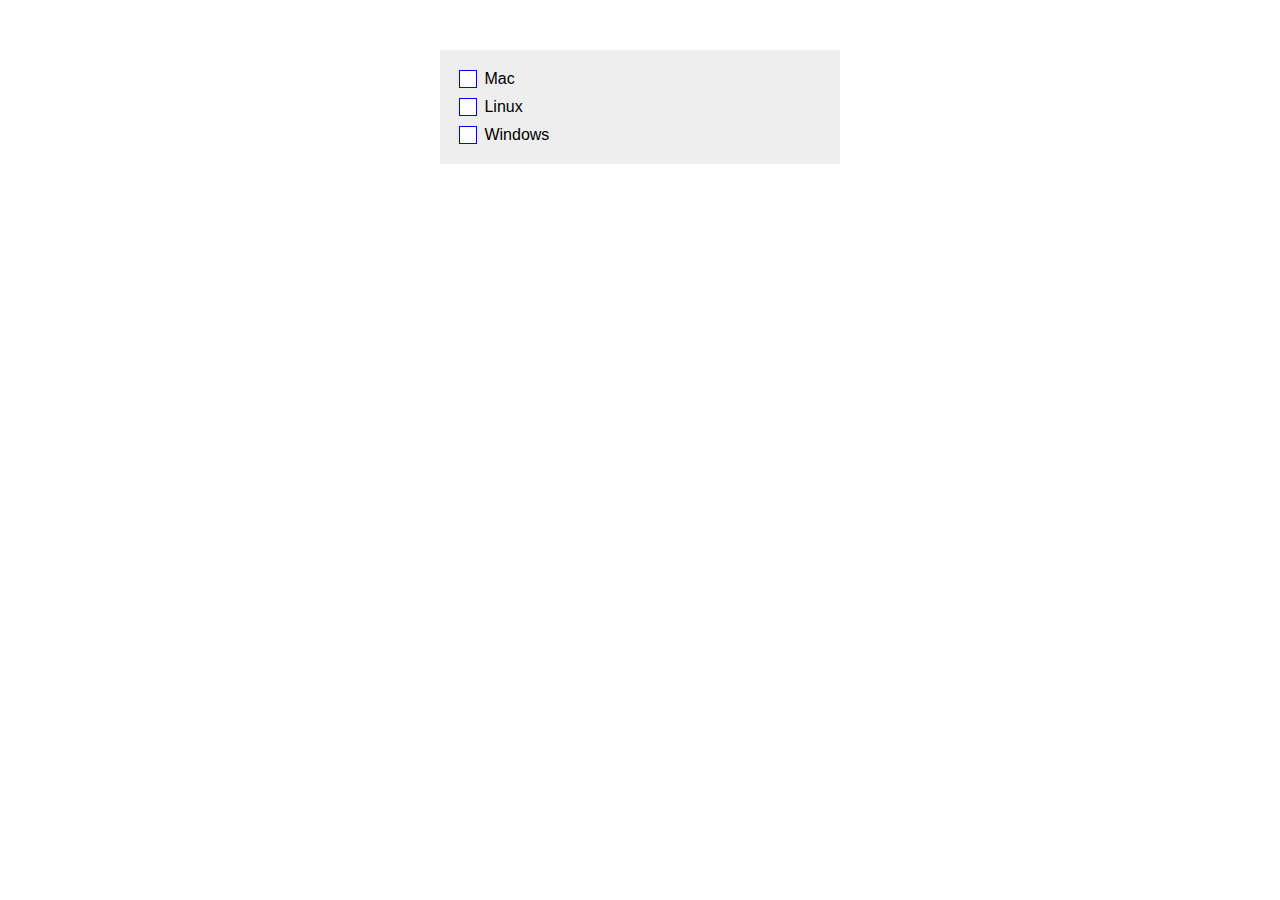
<file: Customized Radio Input/index.html>
<!DOCTYPE html>
<html lang="en">

<head>
    <meta charset="UTF-8">
    <meta http-equiv="X-UA-Compatible" content="IE=edge">
    <meta name="viewport" content="width=device-width, initial-scale=1.0">
    <title>Customized Radio Input</title>
    <link rel="stylesheet" href="./styles/style.css">
</head>

<body>
    <section>
        <form action="post">
            <div>
                <input type="radio" id="Mac" name="operating-system">
                <label for="Mac">Mac</label>
            </div>
            <div>
                <input type="radio" id="Linux" name="operating-system">
                <label for="Linux">Linux</label>
            </div>
            <div>
                <input type="radio" id="Windows" name="operating-system">
                <label for="Windows">Windows</label>
            </div>
        </form>
    </section>
</body>

</html>
</file>
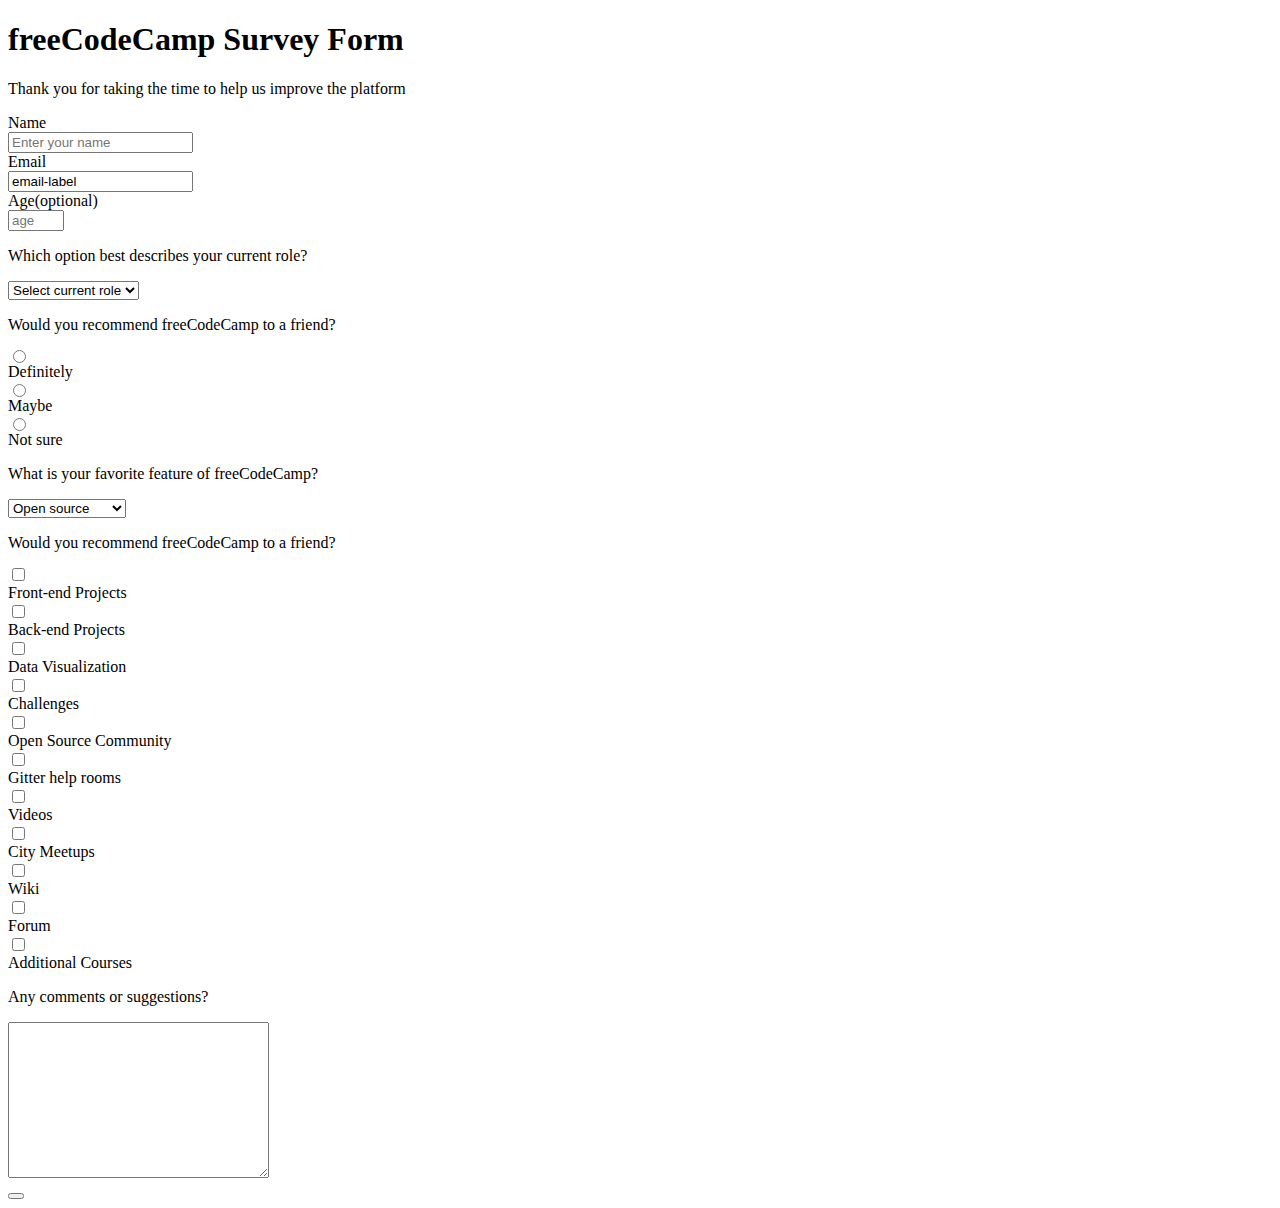
<file: Survey/index.html>
<!DOCTYPE html>
<html lang="en">

<head>
    <meta charset="UTF-8">
    <meta http-equiv="X-UA-Compatible" content="IE=edge">
    <meta name="viewport" content="width=device-width, initial-scale=1.0">
    <title>Survey</title>
    <link rel="stylesheet" href="./styles/style.css">
</head>

<body>
    <div id="container">
        <header id="header">
            <h1 id="title">
                freeCodeCamp Survey Form
            </h1>
            <p id="description">
                Thank you for taking the time to help us improve the platform
            </p>
        </header>
        <form id="survey-form">
            <div id="form-group">
                <label id="name-label" for="name">
                    Name
                </label>
                <input id="name" type="text" placeholder="Enter your name" required value="" name="name-label" required>
            </div>
            <div id="form-group">
                <label id="email-label" for="email">
                    Email
                </label>
                <input id="email" type="Email" placeholder="Enter your email" value="email-label" required>
            </div>
            <div id="form-group">
                <label id="number-label" for="number">
                    Age(optional)
                </label>
                <input id="number" type="number" placeholder="age" min="16" max="50" value="number-label">
            </div>
            <div id="form-group">
                <p>
                    Which option best describes your current role?
                </p>
                <select name="select" id="dropdown">
                    <option value="Select current role" selected>Select current role</option>
                    <option value="Student">Student</option>
                    <option value="Full time job">Full time job</option>
                    <option value="Full time learner">Full time learner</option>
                    <option value="Other">Other</option>
                </select>
            </div>
            <div id="form-group">
                <p>
                    Would you recommend freeCodeCamp to a friend?
                </p>
                <input type="radio" name="recommend" id="Definitely" value="Definitely">
                <label for="Definitely">
                    Definitely
                </label>
                <input type="radio" name="recommend" id="Maybe" value="Maybe">
                <label for="Maybe">
                    Maybe
                </label>
                <input type="radio" name="recommend" id="Not-sure" value="Not sure">
                <label for="Not-sure">
                    Not sure
                </label>
            </div>
            <div id="form-group">
                <p>
                    What is your favorite feature of freeCodeCamp?
                </p>
                <select name="select" id="">
                    <option value="Select an option" selected>Select an option</option>
                    <option value="Challenges" selected>Challenges</option>
                    <option value="Projects" selected>Projects</option>
                    <option value="Community" selected>Community</option>
                    <option value="Open source" selected>Open source</option>
                </select>
            </div>
            <div id="form-group">
                <p>
                    Would you recommend freeCodeCamp to a friend?
                </p>
                <input type="checkbox" name="improvement" id="Front-end Projects" value="Front-end Projects">
                <label for="Front-end Projects">
                    Front-end Projects
                </label>
                <input type="checkbox" name="improvement" id="Back-end Projects" value="Back-end Projects">
                <label for="Back-end Projects">
                    Back-end Projects
                </label>
                <input type="checkbox" name="improvement" id="Data-Visualization" value="Data-Visualization">
                <label for="Data-Visualization">
                    Data Visualization
                </label>
                <input type="checkbox" name="improvement" id="Challenges" value="Challenges">
                <label for="Challenges">
                    Challenges
                </label>
                <input type="checkbox" name="improvement" id="Open-Source-Community" value="Open-Source-Community">
                <label for="Open-Source-Community">
                    Open Source Community
                </label>
                <input type="checkbox" name="improvement" id="Gitter-help-rooms" value="Gitter-help-rooms">
                <label for="Gitter-help-rooms">
                    Gitter help rooms
                </label>
                <input type="checkbox" name="improvement" id="Videos" value="Videos">
                <label for="Videos">
                    Videos
                </label>
                <input type="checkbox" name="improvement" id="City-Meetups" value="City-Meetups">
                <label for="City-Meetups">
                    City Meetups
                </label>
                <input type="checkbox" name="improvement" id="Wiki" value="Wiki">
                <label for="Wiki">
                    Wiki
                </label>
                <input type="checkbox" name="improvement" id="Forum" value="Forum">
                <label for="Forum">
                    Forum
                </label>
                <input type="checkbox" name="improvement" id="Additional-Courses" value="Additional-Courses">
                <label for="Additional-Courses">
                    Additional Courses
                </label>
            </div>
            <div id="form-group">
                <p for="message">
                    Any comments or suggestions?
                </p>
                <textarea name="message" id="message" cols="30" rows="10" placeholder="Enter your comment here....">

                </textarea>
            </div>
            <button type="submit" id="submit" value="submit"></button>
        </form>
    </div>
</body>

</html>
</file>
<file: Customized Radio Input/styles/style.css>
* {
    margin: 0px;
    padding: 0px;
    box-sizing: border-box;
}

body {
    font-family: Arial, Helvetica, sans-serif;
}

form {
    width: 400px;
    margin: 50px auto;
    background-color: #eee;
    padding: 15px;
}

form>div {
    padding: 5px 0px;
}

form input[type="radio"] {
    -webkit-appearance: none;
    appearance: none
}

form label {
    position: relative;
    padding-left: 25px;
}

form label::before {
    content: "";
    width: 16px;
    height: 16px;
    border: 1px solid blue;
    position: absolute;
    left: 0px;
    top: 50%;
    transform: translateY(-50%);
    background-color: white;
}

form input[type="radio"]:checked+label::After,
form input[type="radio"]:not(:checked):hover+label::After {
    content: "";
    background-color: blue;
    width: 10px;
    height: 10px;
    position: absolute;
    left: 4px;
    top: 4px;
}

form input[type="radio"]:not(:checked):hover+label::After {
    opacity: 0.2;
}

form input[type="radio"]:checked+label {
    color: blue;
}
</file>
<file: Survey/styles/style.css>
label,
input {
    display: block;
}
</file>
